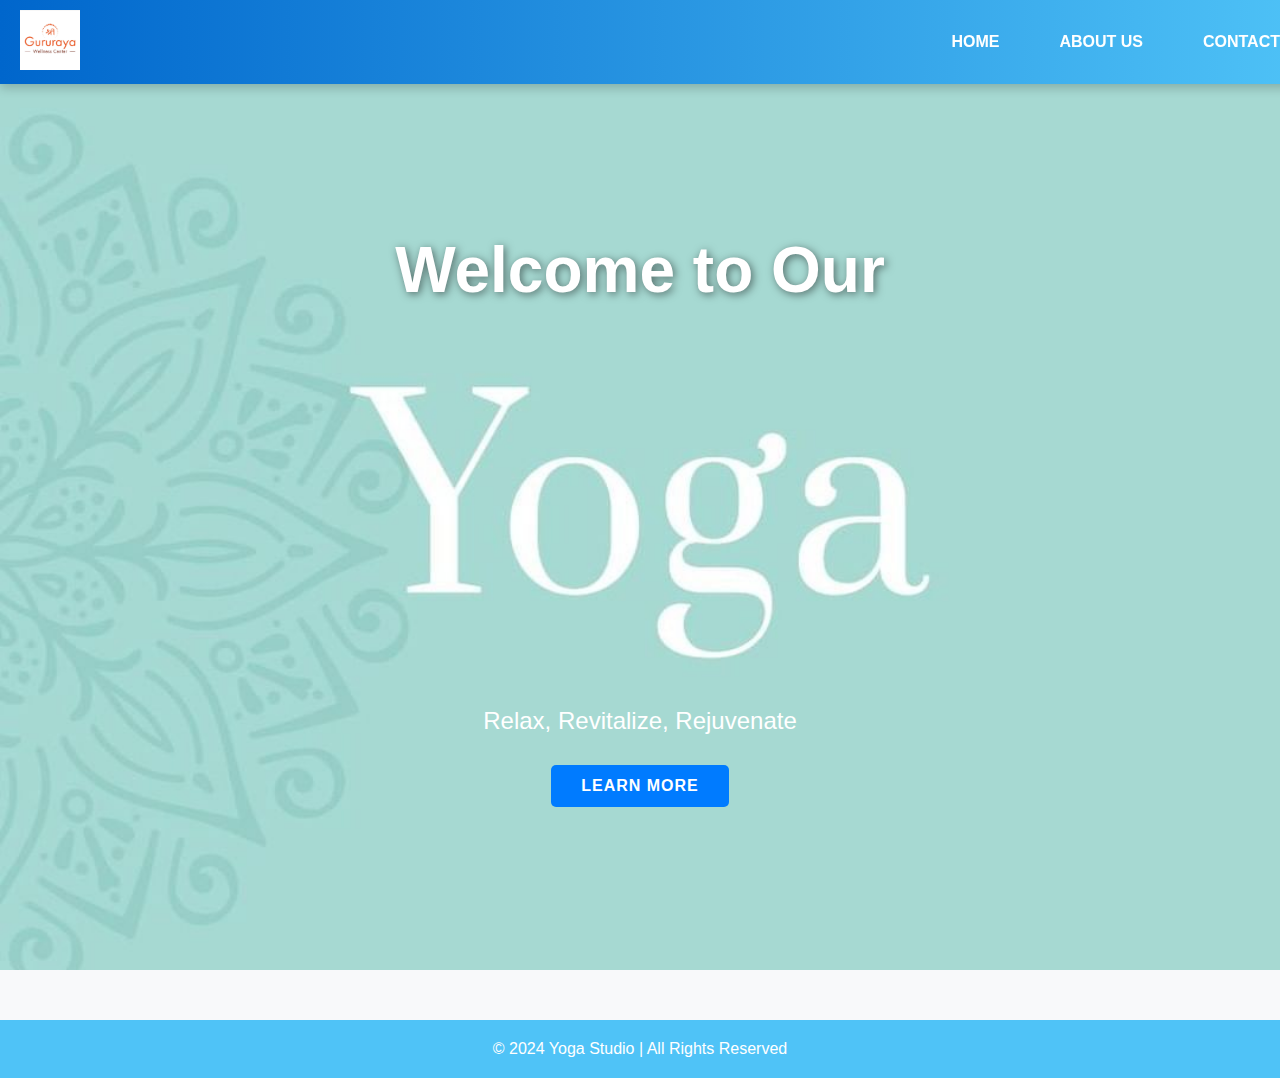
<file: index.html>
<!DOCTYPE html>
<html lang="en">
<head>
    <meta charset="UTF-8">
    <meta name="viewport" content="width=device-width, initial-scale=1.0">
    <title>Home - Yoga</title>
    <link rel="stylesheet" href="styles.css">
</head>
<body>

    <!-- Include Header -->
    <header class="main-header">
        <div class="logo">
            <img src="logo.jpg" alt="Yoga Logo">
        </div>
        <nav class="nav-menu">
            <ul>
                <li><a href="index.html">Home</a></li>
                <li><a href="about.html">About Us</a></li>
                <li><a href="contact.html">Contact</a></li>
            </ul>
        </nav>
    </header>

    <!-- Home Page Content -->
    <div class="home">
        <h1>Welcome to Our</h1>
        <p>Relax, Revitalize, Rejuvenate</p>
        <a href="#about" class="btn">Learn More</a>
    </div>

    <!-- Footer (Optional) -->
    <footer>
        <p>© 2024 Yoga Studio | All Rights Reserved</p>
    </footer>

</body>
</html>
</file>
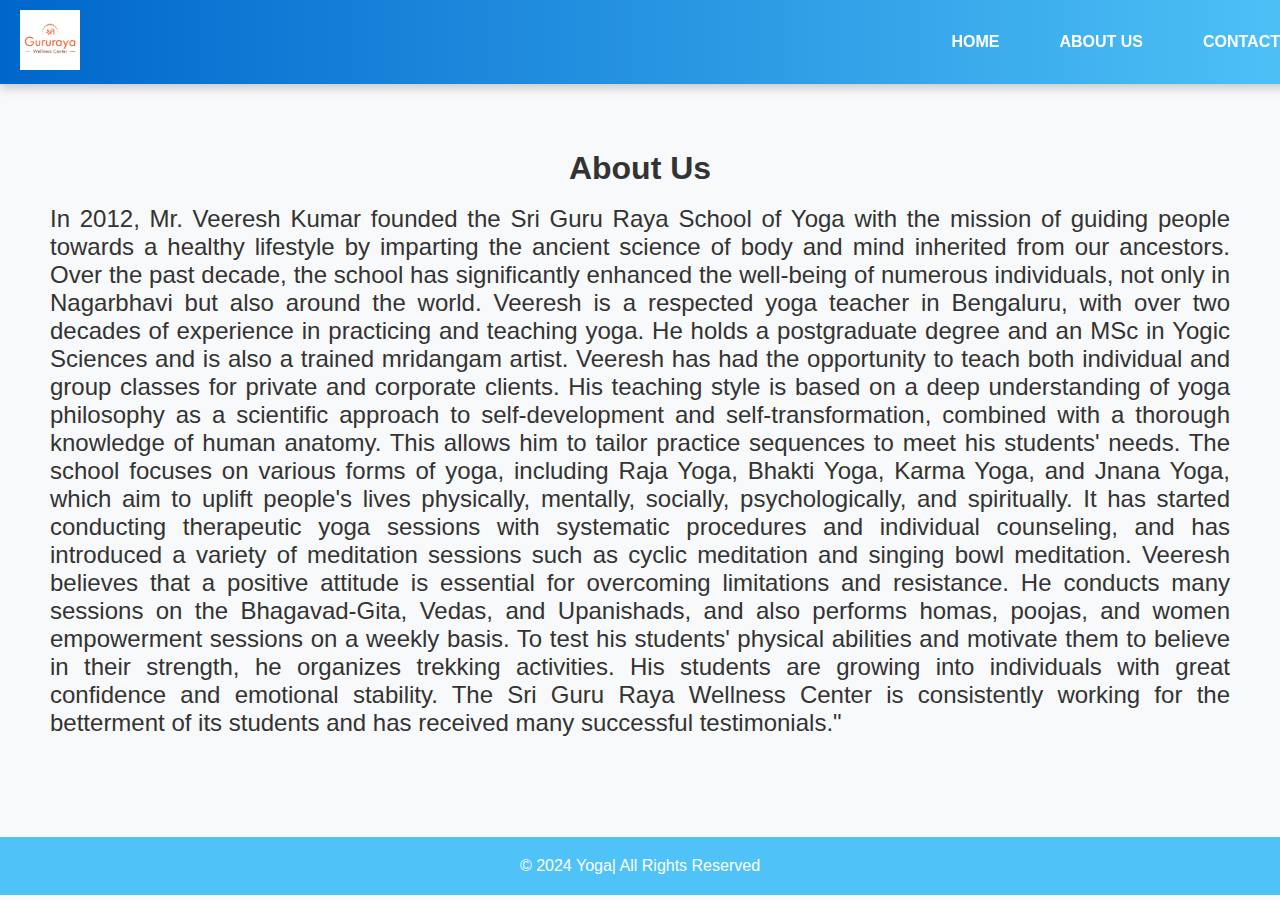
<file: about.html>
<!DOCTYPE html>
<html lang="en">
<head>
    <meta charset="UTF-8">
    <meta name="viewport" content="width=device-width, initial-scale=1.0">
    <title>About Us - Yoga</title>
    <link rel="stylesheet" href="styles.css">
</head>
<body>

    <!-- Include Header -->
    <header class="main-header">
        <div class="logo">
            <img src="logo.jpg" alt="Yoga Logo">
        </div>
        <nav class="nav-menu">
            <ul>
                <li><a href="index.html">Home</a></li>
                <li><a href="about.html">About Us</a></li>
                <li><a href="contact.html">Contact</a></li>
            </ul>
        </nav>
    </header>

    <!-- About Page Content -->
    <main>
        <h1>About Us</h1>
        <br>
        <p style="text-align: justify;font-size: 150%;">In 2012, Mr. Veeresh Kumar founded the Sri Guru Raya School of Yoga with the mission of guiding people towards a healthy lifestyle by imparting the ancient science of body and mind inherited from our ancestors. Over the past decade, the school has significantly enhanced the well-being of numerous individuals, not only in Nagarbhavi but also around the world.
            Veeresh is a respected yoga teacher in Bengaluru, with over two decades of experience in practicing and teaching yoga. He holds a postgraduate degree and an MSc in Yogic Sciences and is also a trained mridangam artist. Veeresh has had the opportunity to teach both individual and group classes for private and corporate clients.
            His teaching style is based on a deep understanding of yoga philosophy as a scientific approach to self-development and self-transformation, combined with a thorough knowledge of human anatomy. This allows him to tailor practice sequences to meet his students' needs.
            The school focuses on various forms of yoga, including Raja Yoga, Bhakti Yoga, Karma Yoga, and Jnana Yoga, which aim to uplift people's lives physically, mentally, socially, psychologically, and spiritually. It has started conducting therapeutic yoga sessions with systematic procedures and individual counseling, and has introduced a variety of meditation sessions such as cyclic meditation and singing bowl meditation.
            Veeresh believes that a positive attitude is essential for overcoming limitations and resistance. He conducts many sessions on the Bhagavad-Gita, Vedas, and Upanishads, and also performs homas, poojas, and women empowerment sessions on a weekly basis. To test his students' physical abilities and motivate them to believe in their strength, he organizes trekking activities.
            His students are growing into individuals with great confidence and emotional stability. The Sri Guru Raya Wellness Center is consistently working for the betterment of its students and has received many successful testimonials."
            </p>
    </main>

    <!-- Footer -->
    <footer>
        <p>© 2024 Yoga| All Rights Reserved</p>
    </footer>

</body>
</html>
</file>
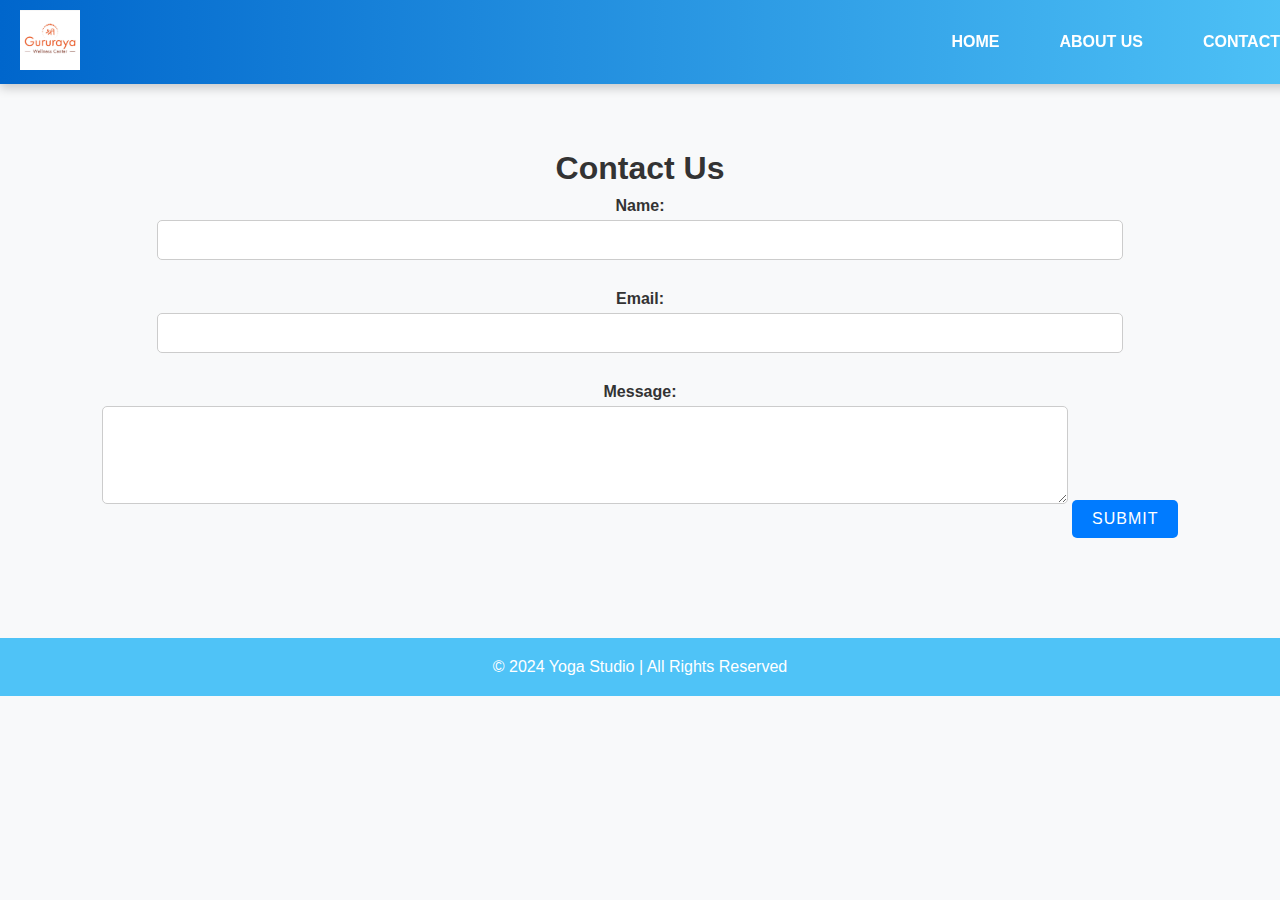
<file: contact.html>
<!DOCTYPE html>
<html lang="en">
<head>
    <meta charset="UTF-8">
    <meta name="viewport" content="width=device-width, initial-scale=1.0">
    <title>Contact Us - Yoga</title>
    <link rel="stylesheet" href="styles.css">
</head>
<body>

    <!-- Include Header -->
    <header class="main-header">
        <div class="logo">
            <img src="logo.jpg" alt="Yoga Logo">
        </div>
        <nav class="nav-menu">
            <ul>
                <li><a href="index.html">Home</a></li>
                <li><a href="about.html">About Us</a></li>
                <li><a href="contact.html">Contact</a></li>
            </ul>
        </nav>
    </header>

    <!-- Contact Page Content -->
    <main>
        <h1>Contact Us</h1>
        <form>
            <label for="name">Name:</label>
            <input type="text" id="name" name="name" required>

            <label for="email">Email:</label>
            <input type="email" id="email" name="email" required>

            <label for="message">Message:</label>
            <textarea id="message" name="message" rows="4" required></textarea>

            <button type="submit">Submit</button>
        </form>
    </main>

    <!-- Footer -->
    <footer>
        <p>© 2024 Yoga Studio | All Rights Reserved</p>
    </footer>

</body>
</html>
</file>
<file: styles.css>
/* General Reset */ 
body, h1, p, ul, a {
    margin: 0;
    padding: 0;
    text-decoration: none;
    list-style: none;
    font-family: 'Arial', sans-serif;
}

/* Global Styles */
body {
    color: #333;
    background-color: #f8f9fa;
    margin: 0;
    padding: 0;
}

/* Header Styles */
.main-header {
    display: flex;
    justify-content: space-between;
    align-items: center;
    background: linear-gradient(90deg, #0066cc, #4fc3f7);
    color: #fff;
    padding: 10px 20px;
    box-shadow: 0px 4px 10px rgba(0, 0, 0, 0.2);
    position: fixed;
    width: 100%;
    top: 0;
    z-index: 100;
}

.logo img {
    height: 60px;
    width: auto;
}

.nav-menu ul {
    display: flex;
    justify-content: center;
    gap: 20px;
    list-style: none;
}

.nav-menu ul li {
    position: relative;
}

.nav-menu ul li a {
    color: #fff;
    font-size: 1rem;
    font-weight: bold;
    text-transform: uppercase;
    padding: 15px 20px;
    border-radius: 5px;
    transition: background 0.3s, color 0.3s;
}

.nav-menu ul li a:hover {
    background-color: #0056b3;
    color: #fff;
}

/* Home Page Styling */
.home {
    background: url('yoga-bg.jpg') no-repeat center center/cover;
    color: white;
    max-width: 2000px;
    height: 100vh;
    display: flex;
    flex-direction: column;
    justify-content: center;
    align-items: center;
    text-align: center;
    margin-top: 70px; /* Adjust for the fixed header */
    background-size: cover;
    background-position: center;
}

.home h1 {
    font-size: 4rem;
    margin-bottom: 400px;
    text-shadow: 2px 2px 8px rgba(0, 0, 0, 0.5);
}

.home p {
    font-size: 1.5rem;
    margin-bottom: 30px;
}

.btn {
    background-color: #007bff;
    color: white;
    padding: 12px 30px;
    border-radius: 5px;
    font-weight: bold;
    text-transform: uppercase;
    letter-spacing: 1px;
    transition: background 0.3s ease, transform 0.3s ease;
}

.btn:hover {
    background-color: #0056b3;
    transform: scale(1.05);
}

/* About and Contact Styling */
main {
    padding: 50px;
    text-align: center;
    margin-top: 100px; /* Adjust for the fixed header */
}

form label {
    display: block;
    margin: 10px 0 5px;
    font-weight: bold;
}

form input, form textarea {
    width: 80%;
    margin-bottom: 20px;
    padding: 10px;
    border: 1px solid #ccc;
    border-radius: 5px;
    font-size: 1rem;
}

form button {
    background-color: #007bff;
    color: white;
    padding: 10px 20px;
    border: none;
    border-radius: 5px;
    font-size: 1rem;
    text-transform: uppercase;
    letter-spacing: 1px;
    cursor: pointer;
}

form button:hover {
    background-color: #0056b3;
}

/* Footer */
footer {
    background-color: #4fc3f7;
    color: #fff;
    padding: 20px;
    text-align: center;
    margin-top: 50px;
}

/* Media Queries for Responsiveness */
@media (max-width: 768px) {
    /* Mobile View - Stack the nav items vertically */
    .nav-menu ul {
        flex-direction: column;
        align-items: center;
        gap: 15px;
    }

    .home h1 {
        font-size: 3rem;
    }

    .home p {
        font-size: 1.2rem;
    }

    .btn {
        padding: 10px 25px;
    }

    main {
        padding: 20px;
    }

    form input, form textarea {
        width: 90%;
    }

    footer {
        padding: 15px;
    }
}

@media (max-width: 480px) {
    /* Small Mobile View - Further Adjustments */
    .home h1 {
        font-size: 2.5rem;
    }

    .home p {
        font-size: 1rem;
    }

    .btn {
        padding: 8px 20px;
    }

    .nav-menu ul {
        gap: 10px;
    }

    footer {
        padding: 10px;
    }
}
</file>
